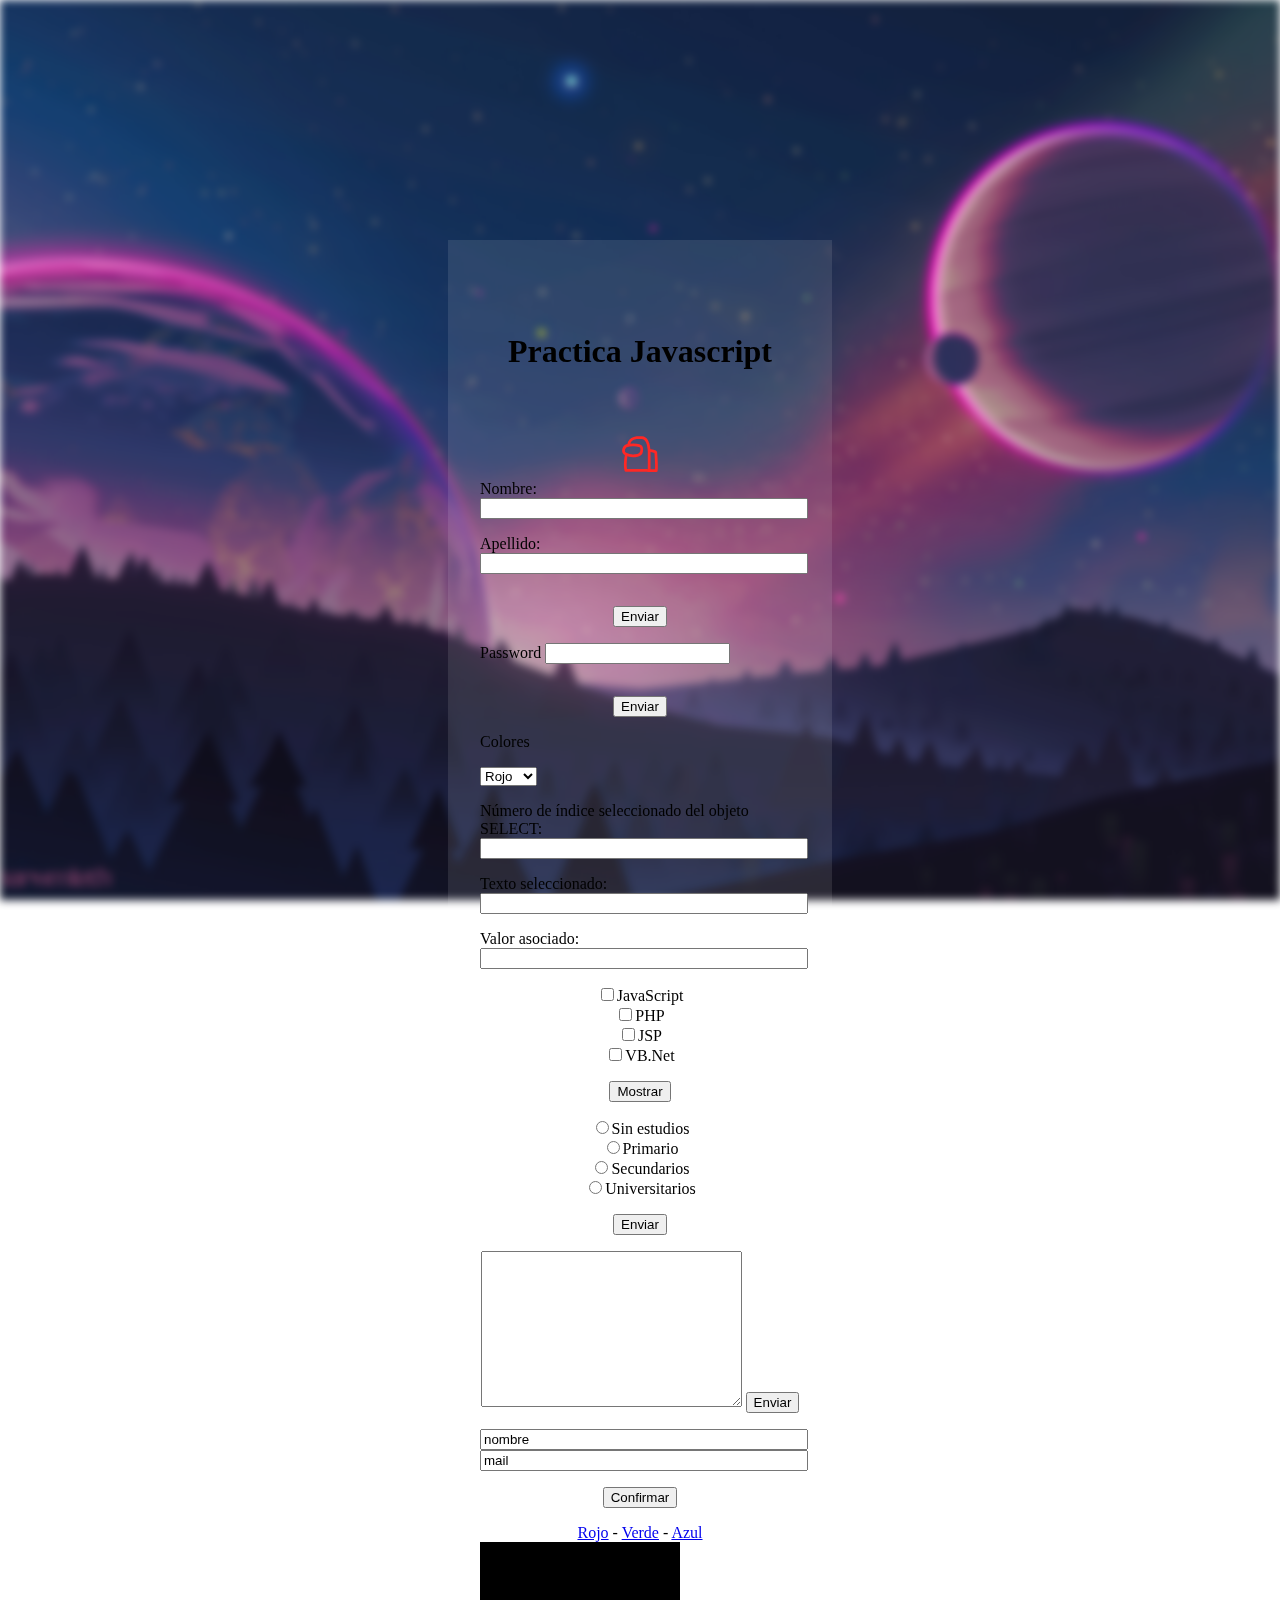
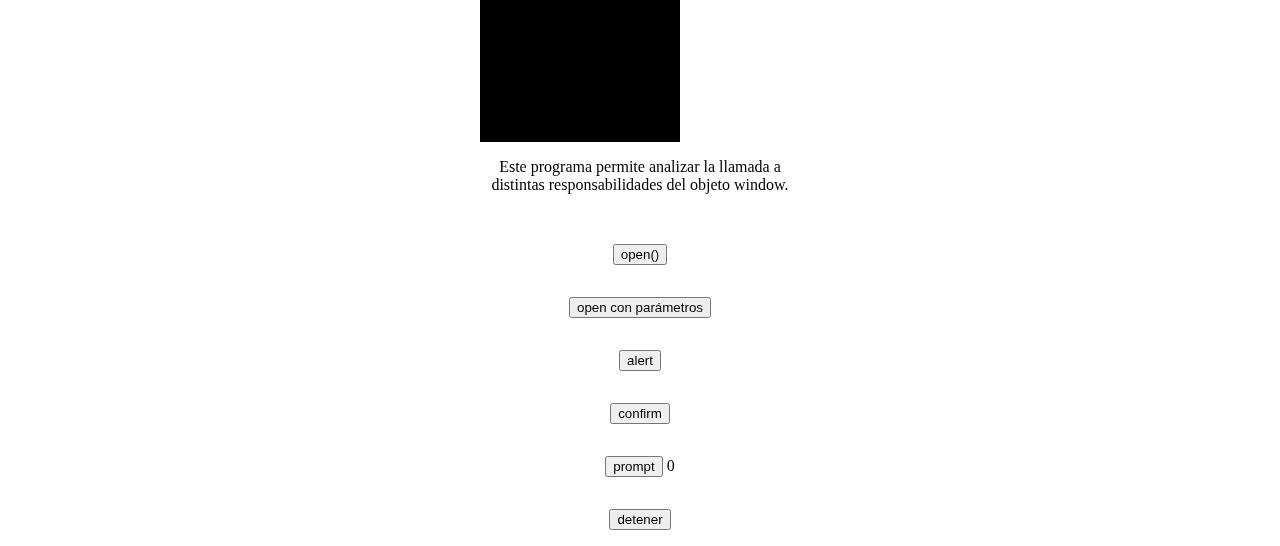
<file: javascriptPractica/index.html>
<!DOCTYPE html>
<html lang="en">

<head>
  <meta charset="UTF-8">
  <meta http-equiv="X-UA-Compatible" content="IE=edge">
  <meta name="viewport" content="width=device-width, initial-scale=1.0">
  <link rel="stylesheet" href="styles.css">
  <script src="JS/conceptos3.js"></script>
  <title>Practica Javascript</title>
</head>

<body>
  <main>
    <div class="contenedor">
      <div class="contenedor_imagen">
        <h1>Practica Javascript</h1>
        <svg xmlns="http://www.w3.org/2000/svg" class="icon icon-tabler icon-tabler-brand-among-us" width="44"
          height="44" viewBox="0 0 24 24" stroke-width="1.5" stroke="#ff2825" fill="none" stroke-linecap="round"
          stroke-linejoin="round">
          <path stroke="none" d="M0 0h24v24H0z" fill="none" />
          <path
            d="M10.646 12.774c-1.939 .396 -4.467 .317 -6.234 -.601c-2.454 -1.263 -1.537 -4.66 1.423 -4.982c2.254 -.224 3.814 -.354 5.65 .214c.835 .256 1.93 .569 1.355 3.281c-.191 1.067 -1.07 1.904 -2.194 2.088z" />
          <path
            d="M5.84 7.132c.083 -.564 .214 -1.12 .392 -1.661c.456 -.936 1.095 -2.068 3.985 -2.456a22.464 22.464 0 0 1 2.867 .08c1.776 .14 2.643 1.234 3.287 3.368c.339 1.157 .46 2.342 .629 3.537v11l-12.704 -.019c-.552 -2.386 -.262 -5.894 .204 -8.481" />
          <path
            d="M17 10c.991 .163 2.105 .383 3.069 .67c.255 .13 .52 .275 .534 .505c.264 3.434 .57 7.448 .278 9.825h-3.881" />
        </svg>

        <div>
          <form action="">
            <div class="label-input">
              <label class="titulo" for="nombre">Nombre:</label>
              <input type="text" name="nombre" id="nombre">
            </div>
            <div class="label-input">
              <label class="titulo" for="apellido">Apellido:</label>
              <input type="text" name="apellido" id="apellido">
            </div>
            <input type="button" value="Enviar" onclick="obtenerDatos()">

            <div class="label-input">
              <label for="password">Password</label>
              <input type="password" name="password" id="pass">
            </div>
            <input type="button" value="Enviar" onclick="validarPassword()">

            <div class="label-input">
              <label for="Select">Colores</label>
              <p>
                <select name="seleccion" id="select1" onChange="cambioColor()">
                  <option value="ff0000">Rojo</option>
                  <option value="00ff00">Verde</option>
                  <option value="0000ff">Azul</option>
                </select>
              </p>
              <p>Número de índice seleccionado del objeto SELECT:<input type="text" id="text1"></p>
              <p>Texto seleccionado:<input type="text" id="text2"></p>
              <p> Valor asociado:<input type="text" id="text3"></p>
            </div>

            <div>
              <input type="checkbox" id="checkbox1">JavaScript
              <br>
              <input type="checkbox" id="checkbox2">PHP
              <br>
              <input type="checkbox" id="checkbox3">JSP
              <br>
              <input type="checkbox" id="checkbox4">VB.Net
              <br>
              <input type="button" value="Mostrar" onClick="contarSeleccionados()">
            </div>

            <div>
              <input type="radio" name="estudios" id="radio1">Sin estudios
              <br>
              <input type="radio" name="estudios" id="radio2">Primario
              <br>
              <input type="radio" name="estudios" id="radio3">Secundarios
              <br>
              <input type="radio" name="estudios" id="radio4">Universitarios
              <br>
              <input type="button" value="Enviar" onclick="mostrarSeleccionado()">
            </div>

            <div>
              <textarea name="cu" id="curriculum" cols="30" rows="10"></textarea>
              <input type="button" value="Enviar" onclick="mostrarTextArea()">
            </div>

            <div>
              <input type="text" id="nombre" onFocus="vaciar(this)" value="nombre"><br>
              <input type="text" id="edad" onFocus="vaciar(this)" value="mail">
              <br>
              <input type="button" value="Confirmar" onclick="verificarEntrada(this)">
            </div>

            <a href="#" onMouseOver="pintar('#f00')" onMouseOut="pintar('#000')">Rojo</a> -
            <a href="#" onMouseOver="pintar('#0f0')" onMouseOut="pintar('#000')">Verde</a> -
            <a href="#" onMouseOver="pintar('#00f')" onMouseOut="pintar('#000')">Azul</a>
            <div id="cuadrado1" style="background:#000;width:200px;height:200px"></div>


            <p>Este programa permite analizar la llamada a distintas responsabilidades del objeto window.</p>

            <br>
            <input type="button" value="open()" onClick="abrir()">
            <br>
            <input type="button" value="open con parámetros" onClick="abrirParametros()">
            <br>
            <input type="button" value="alert" onClick="mostrarAlerta()">
            <br>
            <input type="button" value="confirm" onClick="confirmar()">
            <br>
            <input type="button" value="prompt" onClick="cargarCadena()">

            <span id="cronometro">0</span>
            <br>
            <input type="button" id="boton1" value="detener">

        </div>
      </div>
    </div>
  </main>
</body>

</html>
</file>
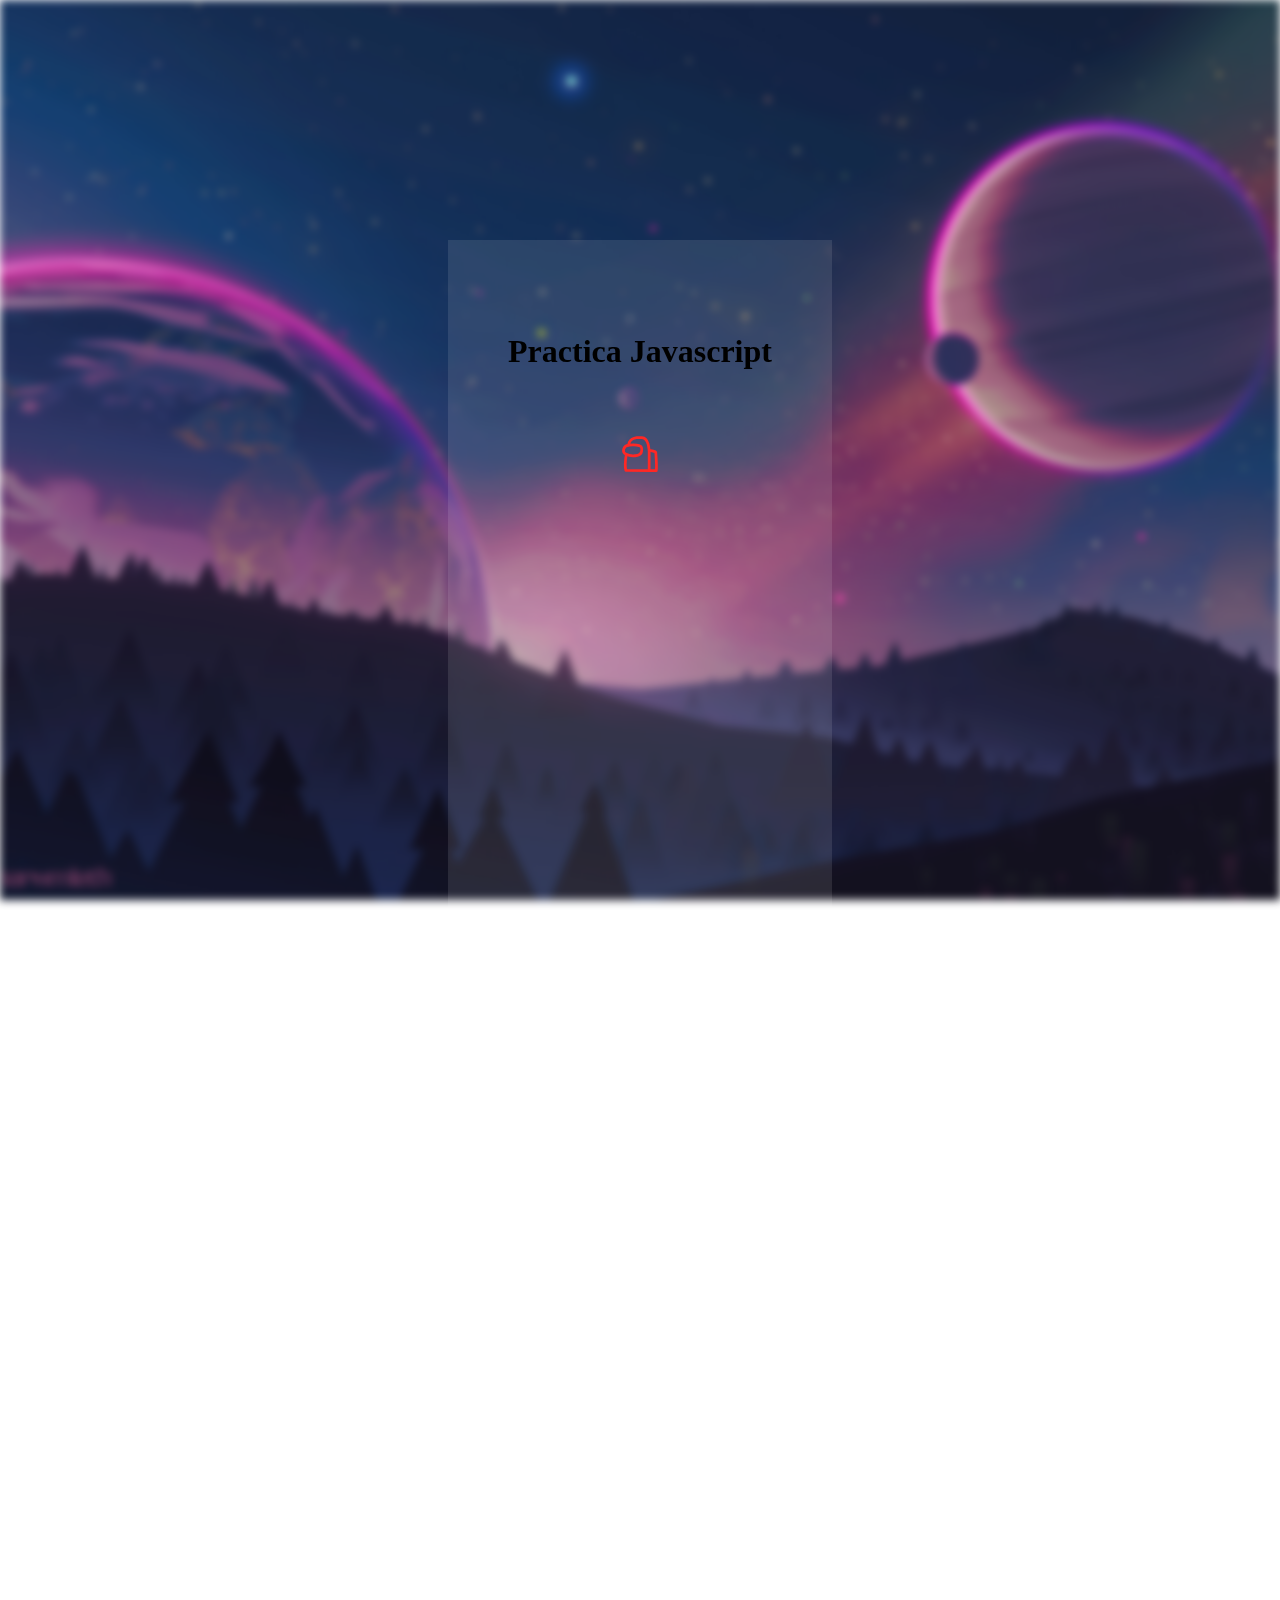
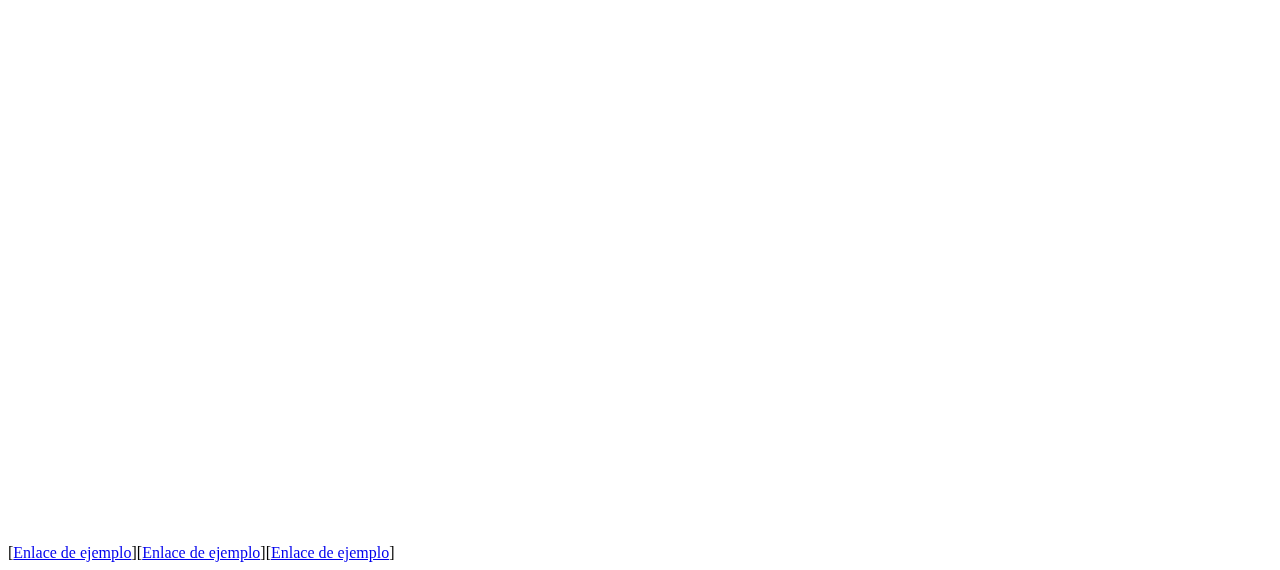
<file: javascriptPractica/es6.html>
<!DOCTYPE html>
<html lang="en">
<head>
    <meta charset="UTF-8">
    <meta http-equiv="X-UA-Compatible" content="IE=edge">
    <meta name="viewport" content="width=device-width, initial-scale=1.0">
    <title>Document</title>
    <link rel="stylesheet" href="styles.css">
    <script src="JS/es6-2.js"></script>
</head>
<body>
    <div class="contenedor">
        <div class="contenedor_imagen">
            <h1>Practica Javascript</h1>
            <svg xmlns="http://www.w3.org/2000/svg" class="icon icon-tabler icon-tabler-brand-among-us" width="44" height="44" viewBox="0 0 24 24" stroke-width="1.5" stroke="#ff2825" fill="none" stroke-linecap="round" stroke-linejoin="round">
            <path stroke="none" d="M0 0h24v24H0z" fill="none"/>
            <path d="M10.646 12.774c-1.939 .396 -4.467 .317 -6.234 -.601c-2.454 -1.263 -1.537 -4.66 1.423 -4.982c2.254 -.224 3.814 -.354 5.65 .214c.835 .256 1.93 .569 1.355 3.281c-.191 1.067 -1.07 1.904 -2.194 2.088z" />
            <path d="M5.84 7.132c.083 -.564 .214 -1.12 .392 -1.661c.456 -.936 1.095 -2.068 3.985 -2.456a22.464 22.464 0 0 1 2.867 .08c1.776 .14 2.643 1.234 3.287 3.368c.339 1.157 .46 2.342 .629 3.537v11l-12.704 -.019c-.552 -2.386 -.262 -5.894 .204 -8.481" />
            <path d="M17 10c.991 .163 2.105 .383 3.069 .67c.255 .13 .52 .275 .534 .505c.264 3.434 .57 7.448 .278 9.825h-3.881" />
            </svg>
        </div>  
    </div>

    <div class="menu" id="menuid"></div>
</body>
</html>
</file>
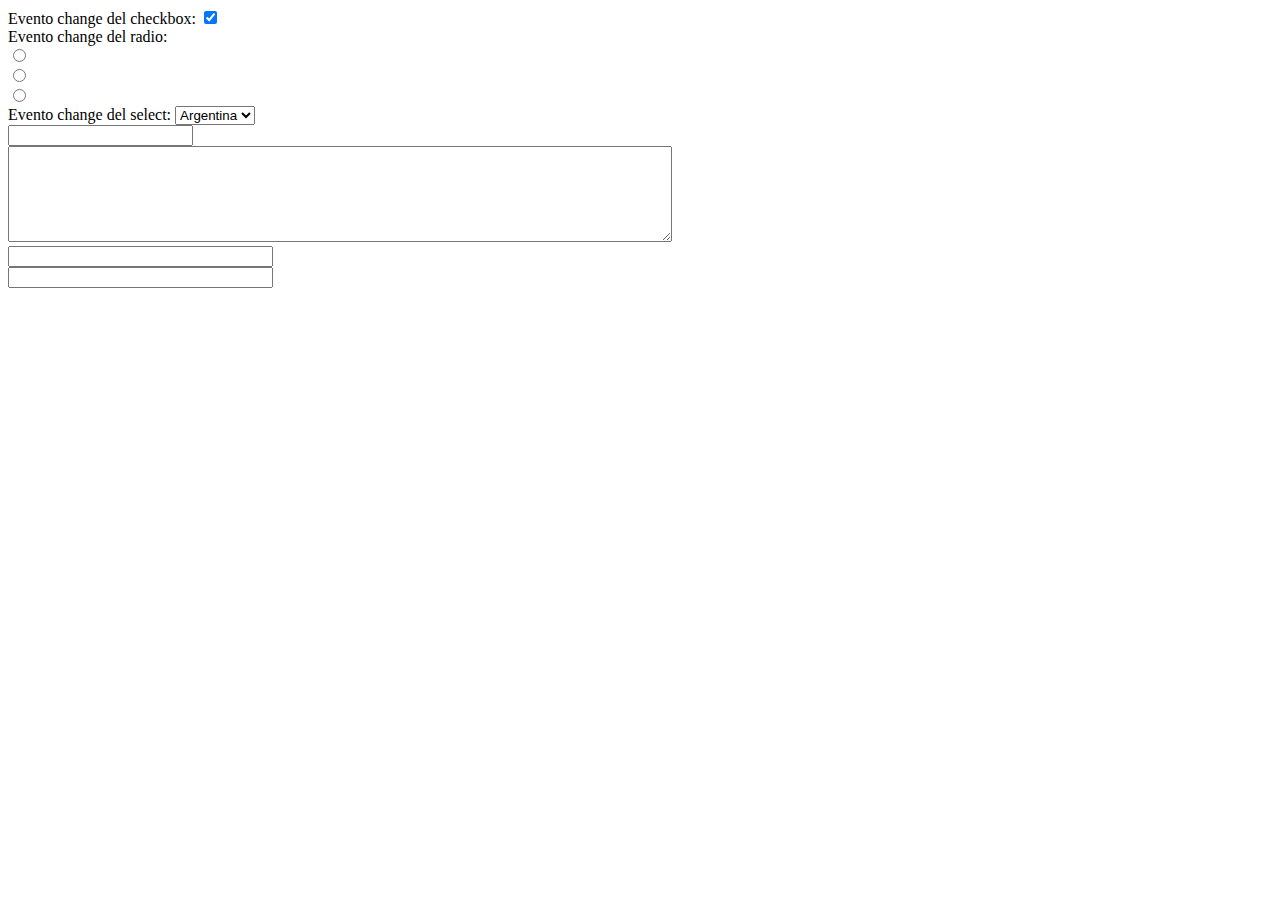
<file: javascriptPractica/indexEvento2.html>
<!DOCTYPE html>
<html lang="en">
<head>
    <meta charset="UTF-8">
    <meta http-equiv="X-UA-Compatible" content="IE=edge">
    <meta name="viewport" content="width=device-width, initial-scale=1.0">
    <script src="JS/eventos2.js"></script>
    <title>Document</title>
</head>
<body>
    Evento change del checkbox:
    <input type="checkbox" id="checkbox1" name="checkbox1" checked>
    <br> Evento change del radio:<br>
    <input type="radio" name="radio1" id="radioa"><br>
    <input type="radio" name="radio1" id="radiob"><br>
    <input type="radio" name="radio1" id="radioc"><br> Evento change del select:
    <select name="select1" id="select1">
    <option value="argentina">Argentina</option>
    <option value="chile">Chile</option>
    <option value="uruguay">Uruguay</option>
    <option value="paraguay">Paraguay</option>
    <option value="bolivia">Bolivia</option>
  </select>
    <br>
    <input type="text" name="text1" id="text1">
    <br>
    <textarea name="text1" id="textarea1" rows="6" cols="80"></textarea>
    <br>


    <input type="text" id="text1" name="text1" size="30">
    <br>
    <input type="text" id="text2" name="text2" size="30">

</body>
</html>
</file>
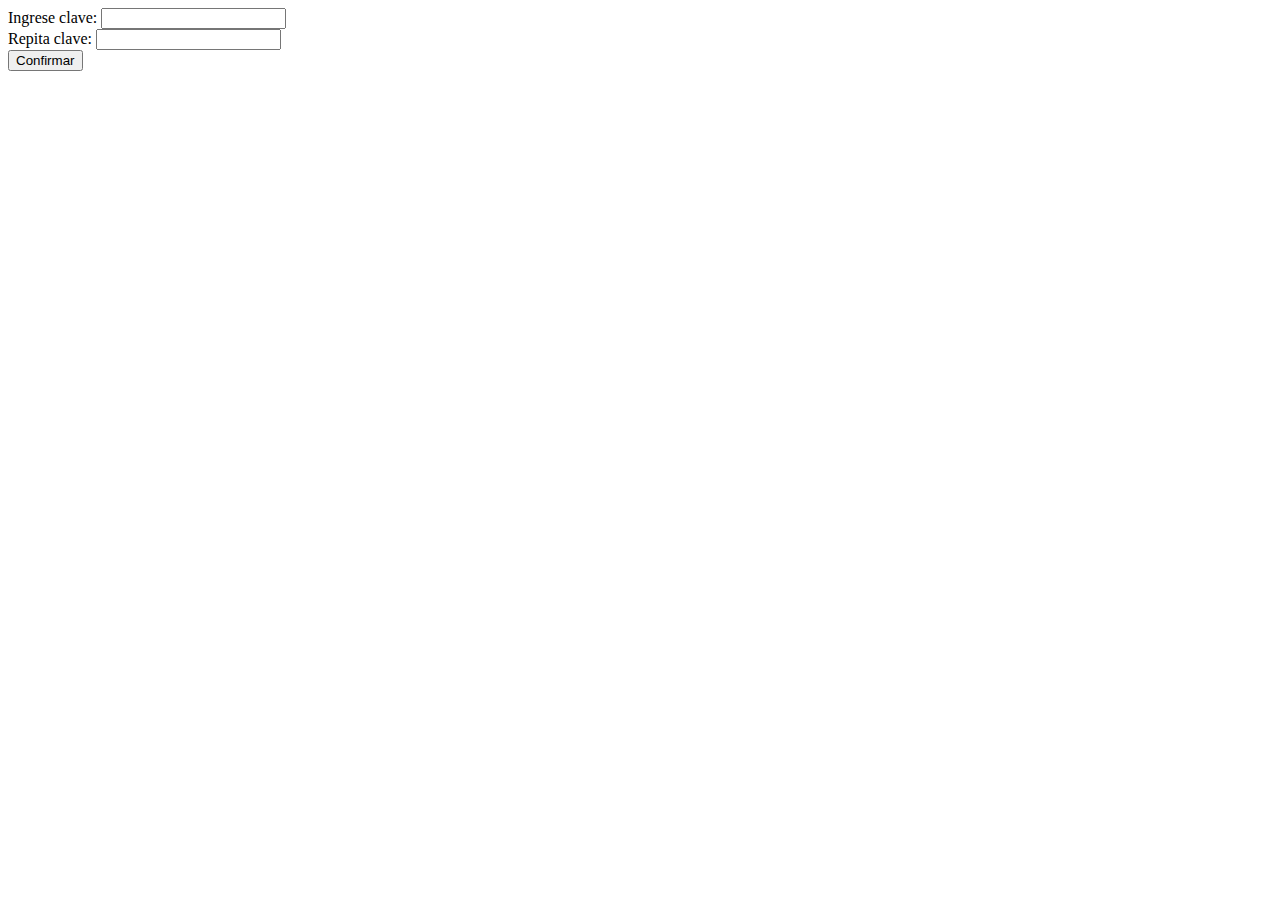
<file: javascriptPractica/indexEvento3.html>
<!DOCTYPE html>
<html lang="en">

<head>
    <meta charset="UTF-8">
    <meta http-equiv="X-UA-Compatible" content="IE=edge">
    <meta name="viewport" content="width=device-width, initial-scale=1.0">
    <script src="JS/eventos3.js"></script>
    <title>Document</title>
</head>

<body>
    <form method="post" action="procesar.php" id="formulario1">
        Ingrese clave:
        <input type="password" id="clave1" name="clave1" size="20" required>
        <br> Repita clave:
        <input type="password" id="clave2" name="clave2" size="20" required>
        <br>
        <input type="submit" id="confirmar" name="confirmar" value="Confirmar">
    </form>
    <script src="JS/eventos3.js"></script>
</body>

</html>
</file>
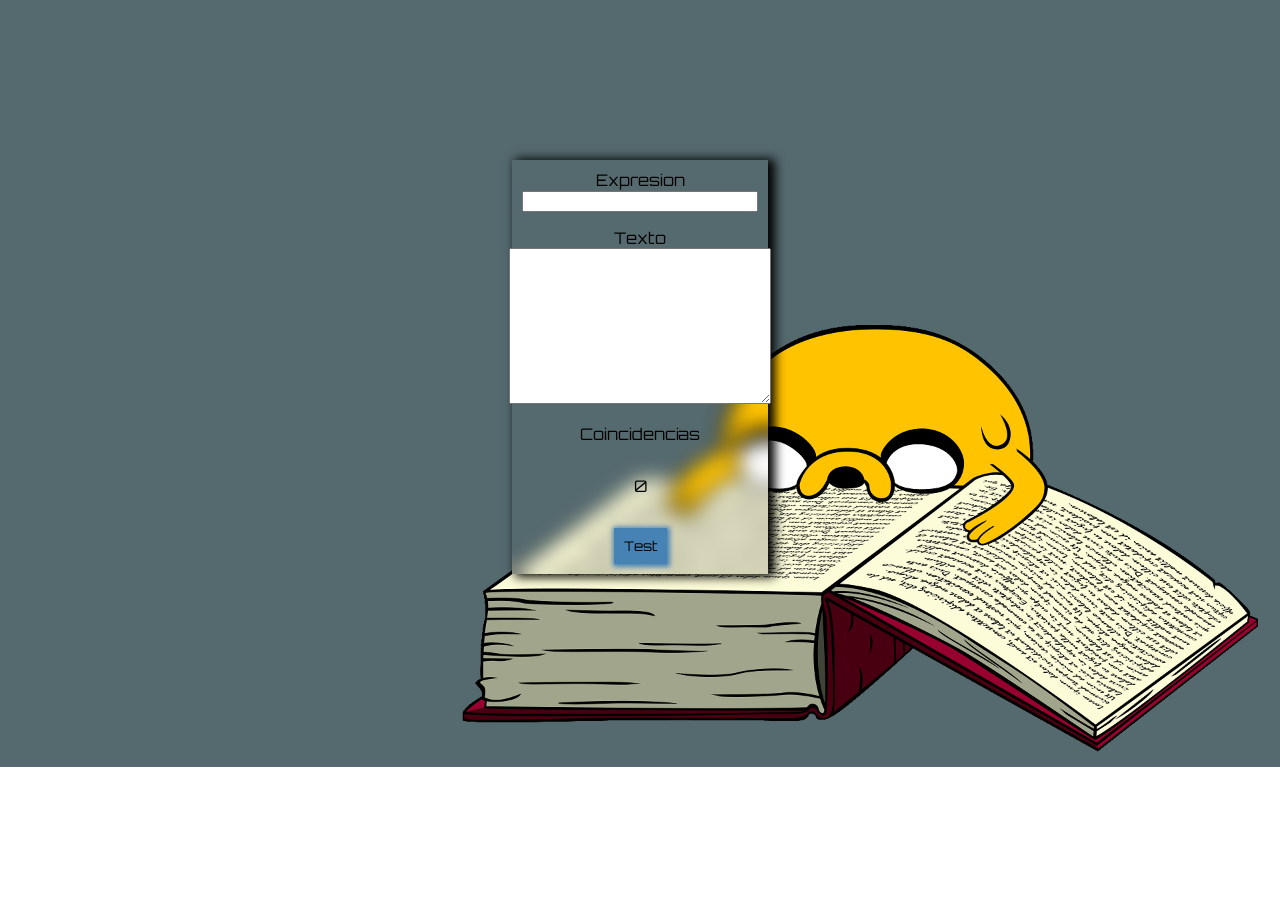
<file: javascriptPractica/indexExpresiones.html>
<!DOCTYPE html>
<html lang="en">

<head>
    <meta charset="UTF-8">
    <meta http-equiv="X-UA-Compatible" content="IE=edge">
    <meta name="viewport" content="width=device-width, initial-scale=1.0">
    <link rel="preconnect" href="https://fonts.googleapis.com">
    <link rel="preconnect" href="https://fonts.gstatic.com" crossorigin>
    <link href="https://fonts.googleapis.com/css2?family=Orbitron:wght@900&display=swap" rel="stylesheet">
    <link rel="stylesheet" href="css/style.css">
    <title>Expresiones</title>
</head>

<body>
    <div class="contenedor">
        <form action="" method="post" class="formulario" id="formulario">
            <label for="expresionid">Expresion <input type="text" name="expresion" id="expresionid"></label>
            <label for="cajaid">Texto <textarea name="texto" id="cajaid" cols="30" rows="10"></textarea></label>
            <legend>Coincidencias</legend>
            <p class="contador">0</p>
            <input type="submit" value="Test">
        </form>
    </div>
</body>
<script src="JS/expresionesRegulares.js"></script>

</html>
</file>
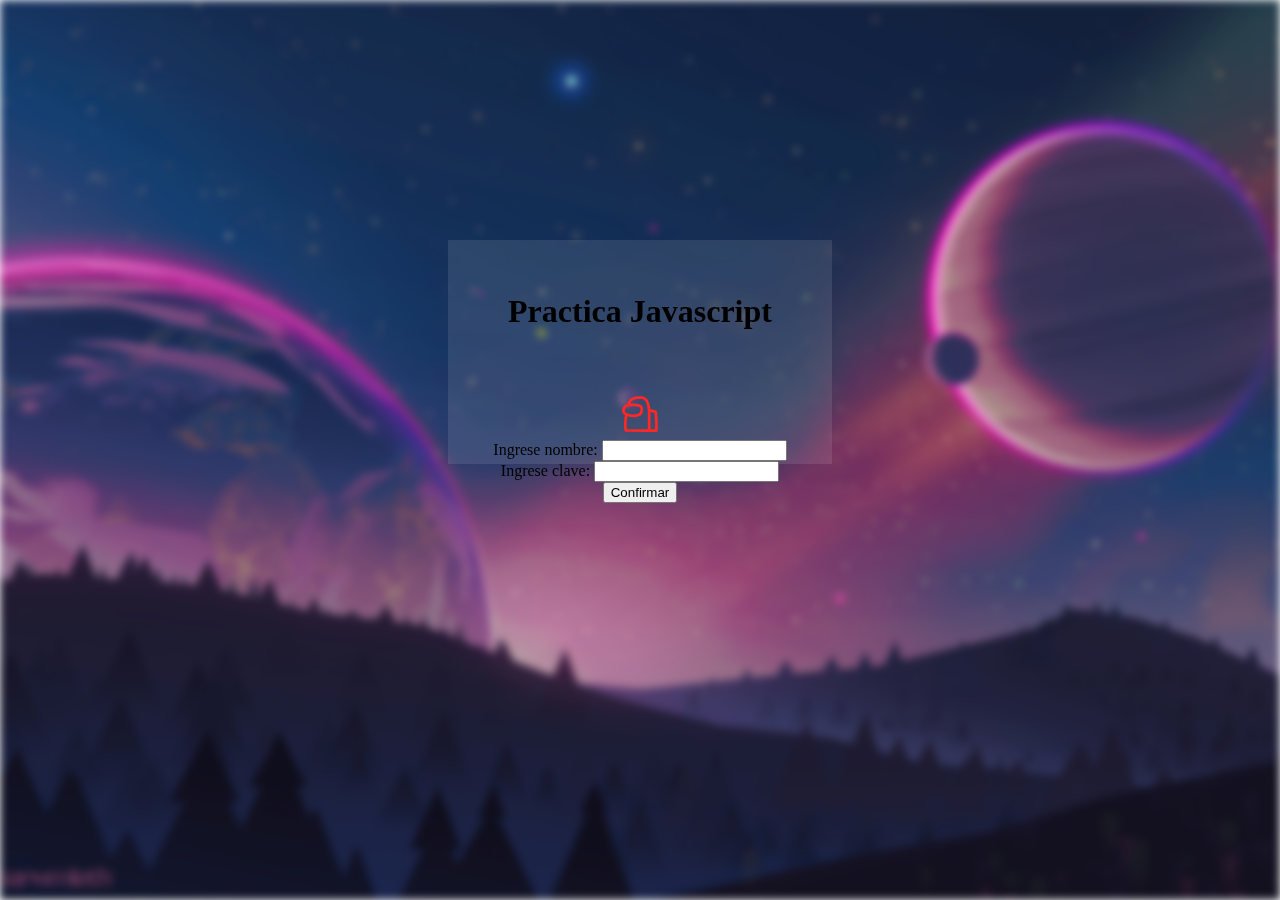
<file: javascriptPractica/indexPOO.html>
<!DOCTYPE html>
<html lang="en">
<head>
    <meta charset="UTF-8">
    <meta http-equiv="X-UA-Compatible" content="IE=edge">
    <meta name="viewport" content="width=device-width, initial-scale=1.0">
    <link rel="stylesheet" href="styles.css">
    <script src="JS/eventos.js"></script>
    <title>Practica Javascript</title>
</head>
<body>
    <main>
      <div class="contenedor2">
          <div class="contenedor_imagen">
                <h1>Practica Javascript</h1>
                <svg xmlns="http://www.w3.org/2000/svg" class="icon icon-tabler icon-tabler-brand-among-us" width="44" height="44" viewBox="0 0 24 24" stroke-width="1.5" stroke="#ff2825" fill="none" stroke-linecap="round" stroke-linejoin="round">
                <path stroke="none" d="M0 0h24v24H0z" fill="none"/>
                <path d="M10.646 12.774c-1.939 .396 -4.467 .317 -6.234 -.601c-2.454 -1.263 -1.537 -4.66 1.423 -4.982c2.254 -.224 3.814 -.354 5.65 .214c.835 .256 1.93 .569 1.355 3.281c-.191 1.067 -1.07 1.904 -2.194 2.088z" />
                <path d="M5.84 7.132c.083 -.564 .214 -1.12 .392 -1.661c.456 -.936 1.095 -2.068 3.985 -2.456a22.464 22.464 0 0 1 2.867 .08c1.776 .14 2.643 1.234 3.287 3.368c.339 1.157 .46 2.342 .629 3.537v11l-12.704 -.019c-.552 -2.386 -.262 -5.894 .204 -8.481" />
                <path d="M17 10c.991 .163 2.105 .383 3.069 .67c.255 .13 .52 .275 .534 .505c.264 3.434 .57 7.448 .278 9.825h-3.881" />
                </svg>
            </div>  

            <div>
                <form method="post" action="procesar.php" id="formulario1">
                    Ingrese nombre:
                    <input type="text" id="usuario" name="usuario" size="20">
                    <br> Ingrese clave:
                    <input type="password" id="clave" name="clave" size="20">
                    <br>
                    <input type="submit" id="confirmar" name="confirmar" value="Confirmar">
                </form>         
            </div>
        </div>
    </main>
</body>
</html>
</file>
<file: javascriptPractica/styles.css>
body{
    position: relative;
}

body::before {
    content: "";
    position: fixed;
    top: 0;
    left: 0;
    width: 100%;
    height: 100%;
    background-image: url(./img/diseno-de-paisaje-del-espacio_3840x2160_xtrafondos.com.jpg);
    background-size: cover;
    background-position: center;
    filter: blur(4px);
    z-index: -1;
  }

.contenedor{
    width: 20rem;
    height: 100rem;
    margin: 15rem auto;
    text-align: center;
    background-color: rgba(255, 255, 255, 0.1);
    padding: 2rem;
}

.contenedor2{
    width: 20rem;
    height: 10rem;
    margin: 15rem auto;
    text-align: center;
    background-color: rgba(255, 255, 255, 0.1);
    padding: 2rem;
}



.contenedor h1,svg{
    padding-top: 2.5rem;
}

.contenedor input[type="text"]{
    display: inline-block;
    margin: 0;
    width: 100%;
    text-align: left;
}

.contenedor input[type="button"]{
    margin-top: 1rem;
    margin-bottom: 1rem;
}

.contenedor .label-input {
    text-align: left;
    margin-bottom: 1rem;
}
</file>
<file: javascriptPractica/css/style.css>
:root{
    --fuente:'Orbitron', sans-serif;
}

* {
    box-sizing: border-box;
}

body{
    background-image: url(/javascriptPractica/img/download\ next\ wallpaper\ prev\ wallpaper.png);
    background-position: center;
    background-repeat: no-repeat;
    background-size: cover;
}

.contenedor{
    width: 16rem;
    margin: 10rem auto;
    backdrop-filter: blur(10px);
    box-shadow: 5px 1px 10px 2px black;
    padding: 10px;
    font-family: var(--fuente);
}

.formulario{
    display: flex;
    flex-direction: column;
    gap: 1rem;
    justify-content: center;
    align-items: center;
    text-align: center;
}

.formulario [type='text']{
    width: 100%;
}

input[type='submit']{
    font-family: var(--fuente);
    padding: 10px;
    background-color:steelblue;
    border: none;
    box-shadow: 1px 1px 5px 2px steelblue;
}

input[type='submit']:hover{
    transition-duration: 2s;
    background-color:greenyellow;
    box-shadow: 1px 1px 5px 2px green;
}
</file>
